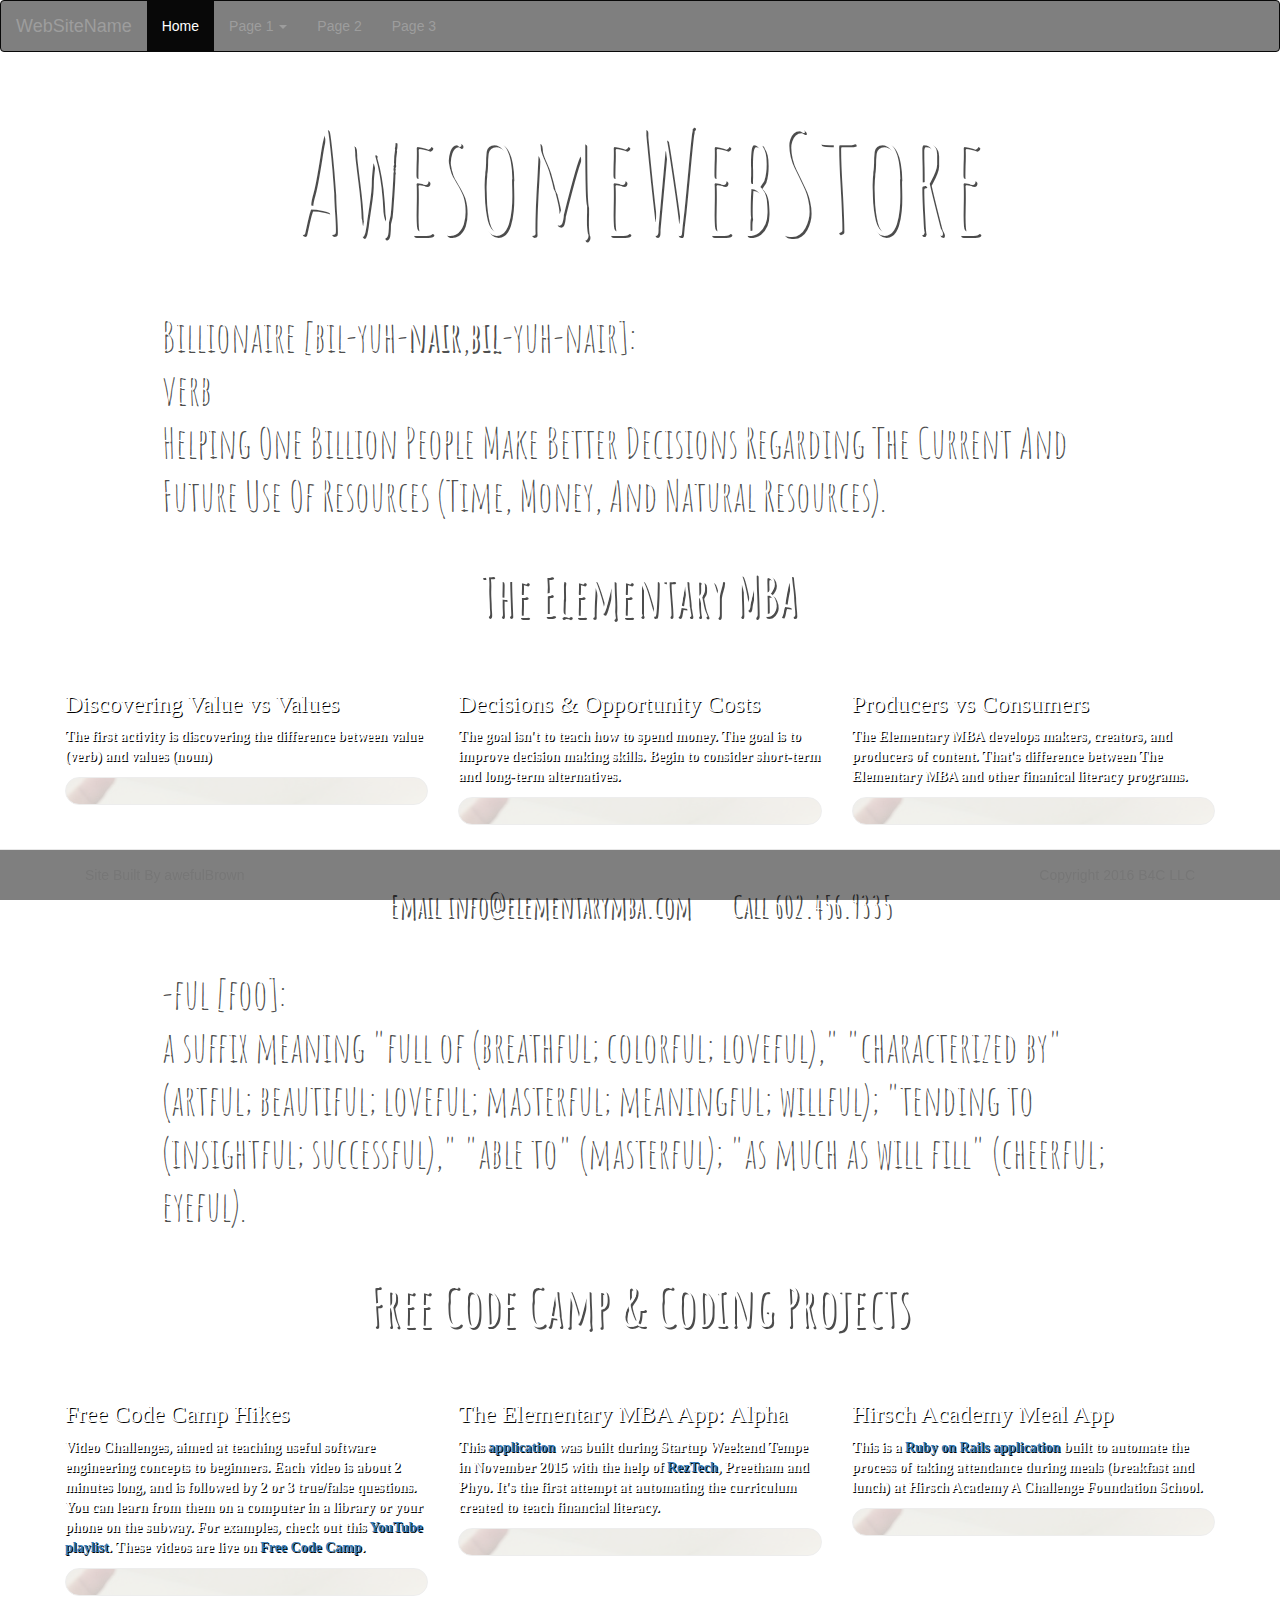
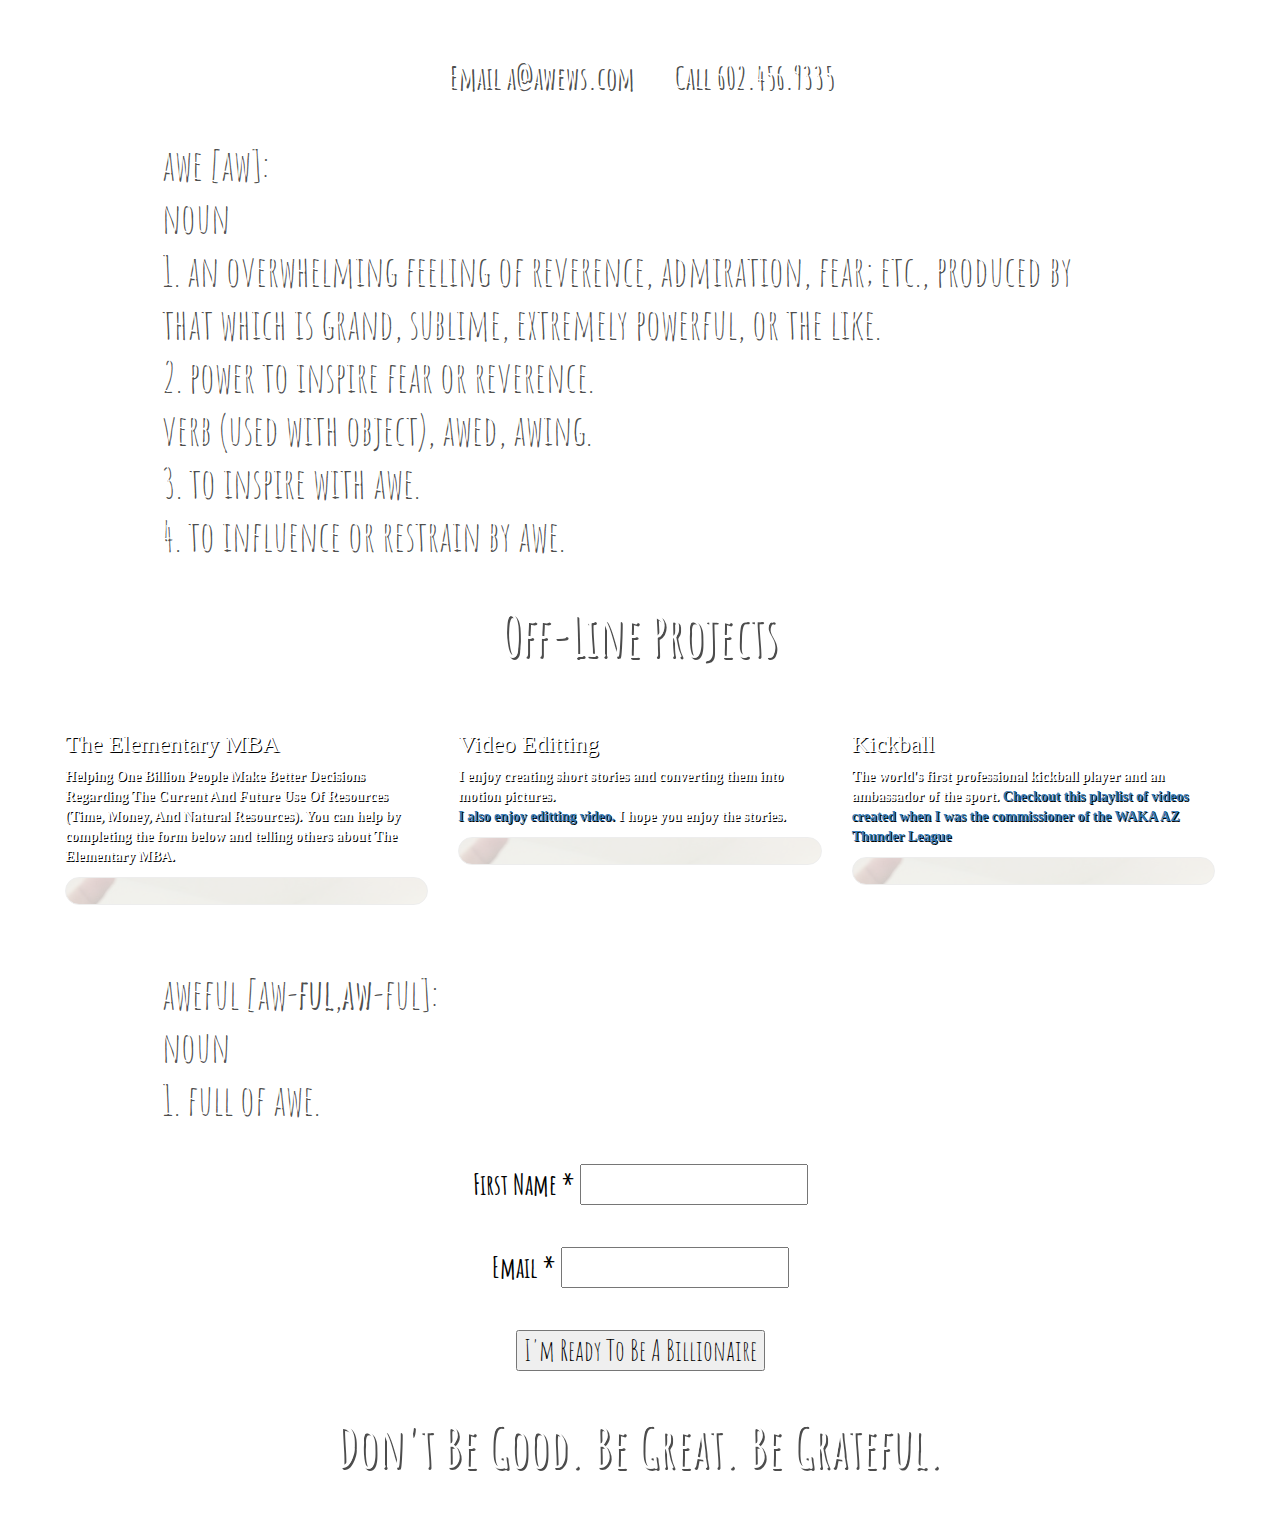
<file: aweb/index-navbar.html>
<!DOCTYPE html>
<html >
  <head>
    <meta charset="UTF-8">
    <title>awefulBrown's Portfolio alpha Version</title>
    <meta name="viewport" content="width=device-width, initial-scale=1" charset="UTF-8">
<link rel="stylesheet" href="http://fonts.googleapis.com/css?family=Amatic+SC">
    
    
    <link rel="stylesheet prefetch" href="https://maxcdn.bootstrapcdn.com/bootstrap/3.3.5/css/bootstrap.min.css">

        <link rel="stylesheet" href="css/style-z.css">

    
    
    
  </head>

  <body>

    <body>
  
  <nav class="navbar navbar-inverse">
  <div class="container-fluid">
    <div class="navbar-header">
      <a class="navbar-brand" href="#">WebSiteName</a>
    </div>
    <ul class="nav navbar-nav">
      <li class="active"><a href="#">Home</a></li>
      <li class="dropdown">
        <a class="dropdown-toggle" data-toggle="dropdown" href="#">Page 1
        <span class="caret"></span></a>
        <ul class="dropdown-menu">
          <li><a href="#">Page 1-1</a></li>
          <li><a href="#">Page 1-2</a></li>
          <li><a href="#">Page 1-3</a></li> 
        </ul>
      </li>
      <li><a href="#">Page 2</a></li> 
      <li><a href="#">Page 3</a></li> 
    </ul>
  </div>
</nav>


  <a name="topofpage"></a><h1 class="top-header">AwesomeWebStore</h1>
  <p class="aws-mission">Billionaire [bil-yuh-<b>nair</b>,<b>bil</b>-yuh-nair]:<br/>
  verb<br/>Helping One Billion People Make Better Decisions Regarding The Current And Future Use Of Resources (Time, Money, And Natural Resources).</p>
  <div>
    <a name="temba"></a><p class="awefulheader"><b>The Elementary MBA</b></p>
    <div class="container-fluid awerow">
      <div class="row">
        <div class="col-md-4 bgimage2">
          <h3>Discovering Value vs Values</h3>
          <p>The first activity is discovering the difference between value (verb) and values (noun)</p>
          <div class="thumbnail bgimage1">
            <div class="caption">
              
  </div>
          </div>
          </div>
        <div class="col-md-4 bgimage2">
          <h3>Decisions & Opportunity Costs</h3>
          <p>The goal isn't to teach how to spend money. The goal is to improve decision making skills. Begin to consider short-term and long-term alternatives.</p>
          <div class="thumbnail bgimage1">
            <div class="caption">
              
            </div>
          </div>
          </div>
        <div class="col-md-4 bgimage2">
          <h3>Producers vs Consumers</h3>
          <p>The Elementary MBA develops makers, creators, and producers of content. That's difference between The Elementary MBA and other finanical literacy programs.</p>
          <div class="thumbnail bgimage1">
  <div class="caption">
    
    </div>
          </div>
          </div>
        </div>
    </div>
      <div class="awecommunication"
         data-x="center" data-hoffset="-2"
         data-y="center" data-voffset="130"
        data-speed="300"
        data-start="1950"
        data-easing="Power3.easeInOut"
        data-splitin="none"
        data-splitout="none"
        data-elementdelay="0.1"
        data-endelementdelay="0.1"
         data-endspeed="300"

        style="z-index: 7; max-width: auto; max-height: auto; white-space: nowrap;"><a href="mailto:info@elementarymba.com" class="awecommunication">Email info@elementarymba.com</a><span style="color: #fff; margin: 0 20px;"></span><a href="tel:(602)456-9335" class="awecommunication">Call 602.456.9335</a>
      </div>
  </div>
  <p class="aws-mission">-ful [foo]:<br/>a suffix meaning "full of (breathful; colorful; loveful)," "characterized by" (artful; beautiful; loveful; masterful; meaningful; willful); "tending to (insightful; successful)," "able to" (masterful); "as much as will fill" (cheerful; eyeful).</p>
  <div>
    <a name="codingp"></a><p class="awefulheader"><b>Free Code Camp & Coding Projects</b></p>
    <div class="row awerow">
	    <div class="col-md-4 bgimage2">
            <h3>Free Code Camp Hikes</h3>
	          <p>Video Challenges, aimed at teaching useful software engineering concepts to beginners. Each video is about 2 minutes long, and is followed by 2 or 3 true/false questions. You can learn from them on a computer in a library or your phone on the subway. For examples, check out this <a href ="https://www.youtube.com/playlist?list=PLWKjhJtqVAbmfoj2Th9fvxhHIeqFO7wOy">YouTube playlist</a>. These videos are live on <a href ="https://www.freecodecamp.com">Free Code Camp</a>.</p>
	      <div class="thumbnail bgimage1">
	        <div class="caption">
	          
</div>
          </div>
        </div>
	    <div class="col-md-4 bgimage2">
            <h3>The Elementary MBA App: Alpha</h3>
            <p>This <a href ="theelementarymba.com">application</a> was built during Startup Weekend Tempe in November 2015 with the help of <a href ="http://reztech.com/">RezTech</a>, Preetham and Phyo. It's the first attempt at automating the curriculum created to teach financial literacy.</p>
	      <div class="thumbnail bgimage1">
	        <div class="caption">
	          
            </div>
          </div>
        </div>
	    <div class="col-md-4 bgimage2">
            <h3>Hirsch Academy Meal App</h3>
            <p>This is a <a href ="http://hirschhawks.herokuapp.com/">Ruby on Rails application</a> built to automate the process of taking attendance during meals (breakfast and lunch) at Hirsch Academy A Challenge Foundation School.</p>
	      <div class="thumbnail bgimage1">
	        <div class="caption">
	          
            </div>
          </div>
        </div>
      </div>
  </div>
  <div class="awecommunication"
         data-x="center" data-hoffset="-2"
         data-y="center" data-voffset="130"
        data-speed="300"
        data-start="1950"
        data-easing="Power3.easeInOut"
        data-splitin="none"
        data-splitout="none"
        data-elementdelay="0.1"
        data-endelementdelay="0.1"
         data-endspeed="300"

        style="z-index: 7; max-width: auto; max-height: auto; white-space: nowrap;"><a href="mailto:a@awews.com" class="awecommunication">Email a@awews.com</a><span style="color: #fff; margin: 0 20px;"></span><a href="tel:(602)456-9335" class="awecommunication">Call 602.456.9335</a>
      </div>
  
  <p class="aws-mission">awe [aw]:<br/>noun<br/>1. an overwhelming feeling of reverence, admiration, fear; etc., produced by that which is grand, sublime, extremely powerful, or the like.<br/>2. power to inspire fear or reverence.<br/>verb (used with object), awed, awing.<br/>3. to inspire with awe.<br/>4. to influence or restrain by awe.</p>
  <div>
    <a name="offlinep"></a><p class="awefulheader"><strong>Off-Line Projects</strong></p>
    <div class="row awerow">
	    <div class="col-md-4 bgimage2">
            <h3>The Elementary MBA</h3>
	          <p>Helping One Billion People Make Better Decisions Regarding The Current And Future Use Of Resources (Time, Money, And Natural Resources). You can help by completing the form below and telling others about The Elementary MBA.</p>
	      <div class="thumbnail bgimage1">
<div class="caption">
          
</div>
          </div>
        </div>
	    <div class="col-md-4 bgimage2">
            <h3>Video Editting</h3>
	          <p>I enjoy creating short stories and converting them into motion pictures. <a href ="https://www.youtube.com/playlist?list=PL4425C53D175D85DF"><br/>I also enjoy editting video.</a> I hope you enjoy the stories.</p>
	      <div class="thumbnail bgimage1">
<div class="caption">
          
            </div>
          </div>
        </div>
	    <div class="col-md-4 bgimage2">
            <h3>Kickball</h3>
	          <p>The world's first professional kickball player and an ambassador of the sport. <a href ="https://www.youtube.com/playlist?list=PLJv4FPSRySQ-8tjHs88mfUA0rHb5CgItN">Checkout this playlist of videos created when I was the commissioner of the WAKA AZ Thunder League</a></p>
	      <div class="thumbnail bgimage1">
<div class="caption">
          
            </div>
          </div>
        </div>
      </div>
  </div>
  <p class="aws-mission">aweful [aw-<b>ful</b>,<b>aw</b>-ful]:<br/>noun<br/>1. full of awe.</p>
<form accept-charset="UTF-8" action="https://kq169.infusionsoft.com/app/form/process/87d0e14aa5beac6a8bd1da49f3050ff1" class="infusion-form" method="POST">
    <input name="inf_form_xid" type="hidden" value="87d0e14aa5beac6a8bd1da49f3050ff1" />
    <input name="inf_form_name" type="hidden" value="How To Spend Smarter Quiz Request" />
    <input name="infusionsoft_version" type="hidden" value="1.51.0.54" />
    <div class="infusion-field aweform">
        <label for="inf_field_FirstName">First Name *</label>
        <input class="infusion-field-input-container" id="inf_field_FirstName" name="inf_field_FirstName" type="text" />
    </div>
    <div class="infusion-field aweform">
        <label for="inf_field_Email">Email *</label>
        <input class="infusion-field-input-container" id="inf_field_Email" name="inf_field_Email" type="text" />
    </div>
    <div class="infusion-submit aweform awebtn">
        <input type="submit" value="I'm Ready To Be A Billionaire" />
    </div>
</form>
<script type="text/javascript" src="https://kq169.infusionsoft.com/app/webTracking/getTrackingCode?trackingId=c3822ef1b0b2f2126a833e097de0509c"></script>

  <div>
    <p class="aws-mission awegood">Don't Be Good. Be Great. Be Grateful.</p>
  </div>
  <div class="navbar navbar-default navbar-fixed-bottom">
    <div class="container">
      <p class="navbar-text pull-left">Site Built By awefulBrown</p>
      <p class="navbar-text pull-right">Copyright 2016 B4C LLC</p>
    </div>
  </div>  
</body>
    <script src="http://cdnjs.cloudflare.com/ajax/libs/jquery/2.1.3/jquery.min.js"></script>
<script   src="https://code.jquery.com/jquery-2.2.1.js"   integrity="sha256-eNcUzO3jsv0XlJLveFEkbB8bA7/CroNpNVk3XpmnwHc="   crossorigin="anonymous"></script>

    
    
    
    
  </body>
</html>
</file>
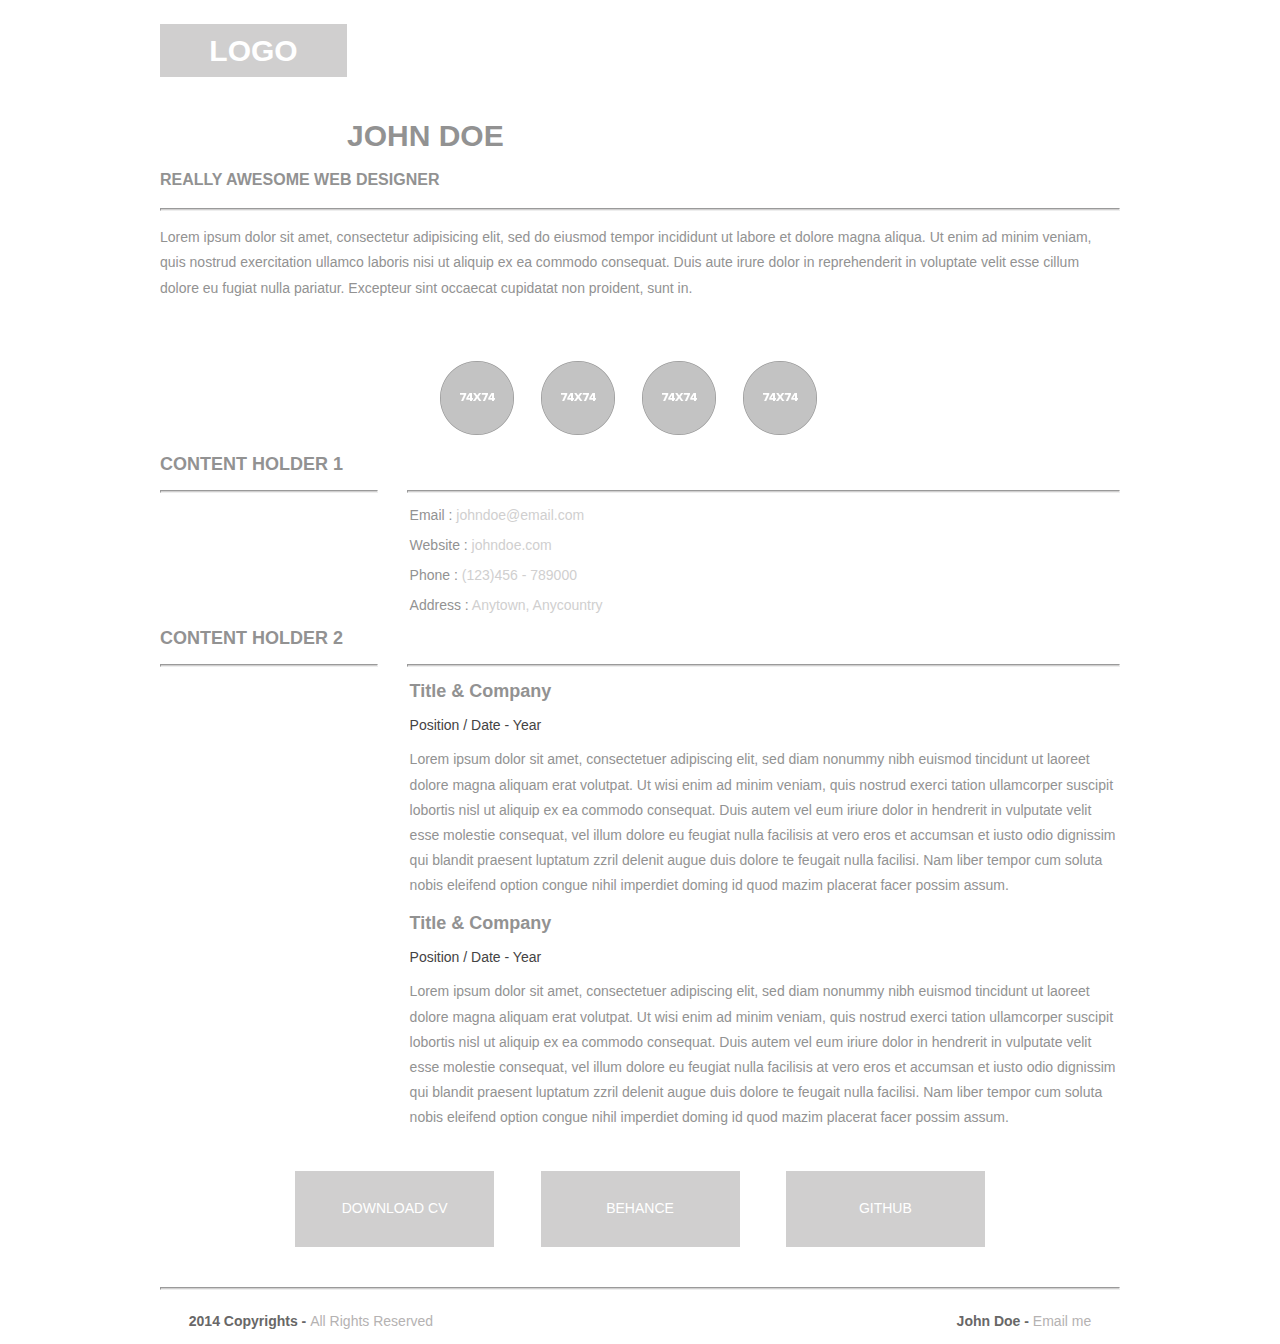
<file: aweb/Untitled-2.html>
<!doctype html>
<html>
<head>
<meta charset="utf-8">
<meta name="viewport" content="width=device-width, initial-scale=1">
<title>About Page template By Adobe Dreamweaver CC</title>
<link href="AboutPageAssets/styles/aboutPageStyle.css" rel="stylesheet" type="text/css">

<!--The following script tag downloads a font from the Adobe Edge Web Fonts server for use within the web page. We recommend that you do not modify it.-->
<script>var __adobewebfontsappname__="dreamweaver"</script><script src="http://use.edgefonts.net/montserrat:n4:default;source-sans-pro:n2:default.js" type="text/javascript"></script>
</head>

<body>
<!-- Header content -->
<header>
  <div class="profileLogo"> 
    <!-- Profile logo. Add a img tag in place of <span>. -->
    <p class="logoPlaceholder"><!-- <img src="logoImage.png" alt="sample logo"> --><span>LOGO</span></p>
  </div>
<!-- Identity details -->
  <section class="profileHeader">
    <h1>JOHN DOE</h1>
    <h3>REALLY AWESOME WEB DESIGNER</h3>
    <hr>
    <p>Lorem ipsum dolor sit amet, consectetur adipisicing elit, sed do eiusmod tempor incididunt ut labore et dolore magna aliqua. Ut enim ad minim veniam, quis nostrud exercitation ullamco laboris nisi ut aliquip ex ea commodo consequat. Duis aute irure dolor in reprehenderit in voluptate velit esse cillum dolore eu fugiat nulla pariatur. Excepteur sint occaecat cupidatat non proident, sunt in.</p>
  </section>
  <!-- Links to Social network accounts -->
  <aside class="socialNetworkNavBar">
    <div class="socialNetworkNav"> 
      <!-- Add a Anchor tag with nested img tag here --> 
      <img src="AboutPageAssets/images/social.png" alt="sample"> </div>
    <div class="socialNetworkNav"> 
      <!-- Add a Anchor tag with nested img tag here --> 
      <img src="AboutPageAssets/images/social.png"  alt="sample"> </div>
    <div class="socialNetworkNav"> 
      <!-- Add a Anchor tag with nested img tag here --> 
      <img src="AboutPageAssets/images/social.png"  alt="sample"> </div>
    <div class="socialNetworkNav"> 
      <!-- Add a Anchor tag with nested img tag here --> 
      <img src="AboutPageAssets/images/social.png"  alt="sample"> </div>
  </aside>
</header>
<!-- content -->
<section class="mainContent"> 
  <!-- Contact details -->
  <section class="section1">
    <h2 class="sectionTitle">Content Holder 1</h2>
    <hr class="sectionTitleRule">
    <hr class="sectionTitleRule2">
    <div class="section1Content">
      <p><span>Email :</span> johndoe@email.com</p>
      <p><span>Website :</span> johndoe.com</p>
      <p><span>Phone :</span> (123)456 - 789000</p>
      <p><span>Address :</span> Anytown, Anycountry</p>
    </div>
  </section>
  <!-- Previous experience details -->
  <section class="section2">
    <h2 class="sectionTitle">Content Holder 2</h2>
    <hr class="sectionTitleRule">
    <hr class="sectionTitleRule2">
    <!-- First Title & company details  -->
    <article class="section2Content">
      <h2 class="sectionContentTitle">Title & Company</h2>
      <h3 class="sectionContentSubTitle">Position / Date - Year</h3>
      <p class="sectionContent"> Lorem ipsum dolor sit amet, consectetuer adipiscing elit, sed diam nonummy nibh euismod tincidunt ut laoreet dolore magna aliquam erat volutpat. Ut wisi enim ad minim veniam, quis nostrud exerci tation ullamcorper suscipit lobortis nisl ut aliquip ex ea commodo consequat. Duis autem vel eum iriure dolor in hendrerit in vulputate velit esse molestie consequat, vel illum dolore eu feugiat nulla facilisis at vero eros et accumsan et iusto odio dignissim qui blandit praesent luptatum zzril delenit augue duis dolore te feugait nulla facilisi. Nam liber tempor cum soluta nobis eleifend option congue nihil imperdiet doming id quod mazim placerat facer possim assum. </p>
    </article>
    <!-- Second Title & company details  -->
    <article class="section2Content">
      <h2 class="sectionContentTitle"> Title & Company</h2>
      <h3 class="sectionContentSubTitle">Position / Date - Year</h3>
      <p class="sectionContent"> Lorem ipsum dolor sit amet, consectetuer adipiscing elit, sed diam nonummy nibh euismod tincidunt ut laoreet dolore magna aliquam erat volutpat. Ut wisi enim ad minim veniam, quis nostrud exerci tation ullamcorper suscipit lobortis nisl ut aliquip ex ea commodo consequat. Duis autem vel eum iriure dolor in hendrerit in vulputate velit esse molestie consequat, vel illum dolore eu feugiat nulla facilisis at vero eros et accumsan et iusto odio dignissim qui blandit praesent luptatum zzril delenit augue duis dolore te feugait nulla facilisi. Nam liber tempor cum soluta nobis eleifend option congue nihil imperdiet doming id quod mazim placerat facer possim assum. </p>
    </article>
    <!-- Replicate the above Div block to add more title and company details --> 
  </section>
  <!-- Links to expore your past projects and download your CV -->
  <aside class="externalResourcesNav">
    <div class="externalResources"> <a href="#" title="Download CV Link">DOWNLOAD CV</a> </div>
    <span class="stretch"></span>
    <div class="externalResources"><a href="#" title="Behance Link">BEHANCE</a> </div>
    <span class="stretch"></span>
    <div class="externalResources"><a href="#" title="Github Link">GITHUB</a> </div>
  </aside>
</section>
<footer>
  <hr>
  <p class="footerDisclaimer">2014  Copyrights - <span>All Rights Reserved</span></p>
  <p class="footerNote">John Doe - <span>Email me</span></p>
</footer>
</body>
</html>
</file>
<file: aweb/css/style-z.css>
body,
html {
  min-height: 100%;
}

body {
  background-image: url(http://www.awesomewebstore.com/img/grand_canyon_summer_trip.jpg);
  background-size: cover;
}

.top-header {
  width: 100%;
  max-width:960px;
  font: 10em "Amatic SC", cursive;
  color: #fff;
  text-shadow: 2px 2px 0 rgba(0, 0,0, .7);
  margin: 40px auto;
  text-align: center; 
}
.aws-mission {
  width: 100%;
  max-width:960px;
  font: 3em "Amatic SC", cursive;
  color: #fff;
  text-shadow: 2px 2px 0 rgba(0, 0,0, .7);
  margin: 40px auto;
}

.awefulheader {
  width: 100%;
  max-width:960px;
  font: 4em "Amatic SC", cursive;
  color: #fff;
  text-shadow: 2px 2px 0 rgba(0, 0,0, .7);
  margin: 40px auto;
  text-align: center;
}
.aweform {
  width: 100%;
  max-width:960px;
  font: 2em "Amatic SC", cursive;
  color: #000;
  text-shadow: 2px 2px 0 rgba(255, 255, 255, .7);
  margin: 40px auto;
  text-align: center;
}
.awebtn {
  color: #000;
  font: 3em;
  text-align: center;
  text-shadow: 2px 2px 0 rgba(255, 255, 255, .7);
}

.awecommunication {
  width: 100%;
  max-width:960px;
  font: 1.5em "Amatic SC", cursive;
  color: #fff;
  text-shadow: 2px 2px 0 rgba(0, 0,0, .7);
  margin: 40px auto;
  text-align: center;
  font-weight: bold;
}
.navbar {
  background: rgba(0,0,0,0.5);
}
.navbar li {
  color: #000;
}
.awefulfooter {
    color: #010101;
}
.input::-webkit-input-placeholder {
color: red !important;
}
 
.input:-moz-placeholder { /* Firefox 18- */
color: red !important;  
}
 
.input::-moz-placeholder {  /* Firefox 19+ */
color: red !important;  
}
 
.input:-ms-input-placeholder {  
color: red !important;  
}

.bgimage1 {/*find a way add image with opacity without effecting the text*/
    max-height: 100%;
    width: auto;
    top: 0px;
    left: 0px;
    background-image: url(../img/creators.png);
    opacity: 0.5;
    border-radius: 16px;
    text-shadow: 1px 1px #000000;
    color: #FFFFFF;
    font-family: Cambria, "Hoefler Text", "Liberation Serif", Times, "Times New Roman", serif;
	z-index: 1;
}

.bgimage2 {/*find a way add image with opacity without effecting the text*/
    max-width: 100%;
    height: auto;
    top: 0px;
    left: 0px;
    /*background-image: url(../img/1.jpg);*/
    opacity: 1;
    border-radius: 16px;
    text-shadow: 1px 1px #000000;
    color: #FFFFFF;
    font-family: Cambria, "Hoefler Text", "Liberation Serif", Times, "Times New Roman", serif;
	z-index: 2;
}
.navbar-default-fixed {
}
.navbar-default {
}
.navbar-fixed-top {
}
.awerow {
    margin-right: 50px;
    margin-left: 50px;
    padding-right: auto;
    padding-left: auto;
    font-weight: bolder;
    text-shadow: 1px 1px #FFFFFF;
}
.awegood {
    font-weight: bolder;
    text-align: center;
    font-size: 4em;
}

.open .dropdown-menu {
    display: block;
}
</file>
<file: aweb/AboutPageAssets/styles/aboutPageStyle.css>
@charset "utf-8";
/* Global Styles */

body {
	margin-left: auto;
	margin-right: auto;
	width: 92%;
	max-width: 960px;
	padding-left: 2.275%;
	padding-right: 2.275%;
}
/* Header */
header {
	text-align: center;
	display: block;
}
header .profileLogo .logoPlaceholder {
	background-color: rgba(208,207,207,1.00);
	width: 187px;
	text-align: center;
}
header .logoPlaceholder span {
	width: 80px;
	height: 22px;
	font-family: 'Montserrat', sans-serif;
	color: rgba(255,255,255,1.00);
	font-size: 30px;
	font-weight: 700;
	line-height: 53px;
}
header .profilePhoto {
	background-color: rgba(237,237,237,1.00);
	width: 259px;
	border-radius: 50%;
	height: 259px;
	clear: both;
}
header .profileHeader h1 {
	font-family: 'Montserrat', sans-serif;
	color: rgba(146,146,146,1.00);
	font-size: 30px;
	font-weight: 700;
	line-height: 24px;
}
header .profileHeader h3 {
	font-family: sans-serif;
	color: rgba(146,146,146,1.00);
	font-size: 16px;
	font-weight: 700;
	line-height: 24px;
}
hr {
	background-color: rgba(208,207,207,1.00);
	height: 1px;
}
header .profileHeader p {
	font-family: sans-serif;
	color: rgba(146,146,146,1.00);
	font-size: 14px;
	font-weight: 400;
	line-height: 1.8;
	overflow-y: auto;
}
header .socialNetworkNavBar {
	text-align: center;
	display: block;
	margin-top: 60px;
	clear: both;
}
header .socialNetworkNavBar .socialNetworkNav {
	border-radius: 50%;
	cursor: pointer;
}
header .socialNetworkNavBar .socialNetworkNav img:hover {
	opacity: 0.5;
}
/* Main Content sections */
.mainContent .section1 {
	display: block;
}
.section1 .sectionTitle, .section2 .sectionTitle {
	font-family: 'Montserrat', sans-serif;
	color: rgba(146,146,146,1.00);
	font-size: 18px;
	font-weight: 700;
	text-transform: uppercase;
}
.section1 .sectionTitleRule, .section2 .sectionTitleRule {
	margin: 0 3% 0 0;
	float: left;
	clear: both;
}
.section1 .sectionTitleRule2, .section2 .sectionTitleRule2 {
	background-color: rgba(208,207,207,1.00);
	height: 1px;
	padding: 0px;
}
.mainContent .section1 .section1Content {
	font-family: ProximaNova;
	font-size: 14px;
	font-weight: 100;
	color: rgba(208,207,207,1.00);
}
.mainContent .section1 .section1Content span {
	color: rgba(146,146,146,1.00);
	font-family: sans-serif;
}
.section2 .sectionContentTitle {
	font-family: sans-serif;
	color: rgba(146,146,146,1.00);
	font-size: 18px;
	font-weight: 700;
}
.section2 .sectionContentSubTitle {
	font-family: sans-serif;
	color: rgba(68,67,67,1.00);
	font-size: 14px;
	font-weight: 400;
}
.section2 .sectionContent {
	font-family: sans-serif;
	color: rgba(146,146,146,1.00);
	font-size: 14px;
	font-weight: 400;
	line-height: 1.8;
}
.mainContent {
	display: block;
}
.mainContent .externalResourcesNav .externalResources {
	background-color: rgba(208,207,207,1.00);
	display: inline-block;
	text-align: center;
	margin-top: 0px;
	padding-top: 3%;
	cursor: pointer;
}
.mainContent .externalResourcesNav .externalResources:hover {
	background-color: rgba(153,153,153,1.00);
}
.externalResourcesNav .externalResources a {
	font-family: 'Montserrat', sans-serif;
	color: rgba(255,255,255,1.00);
	font-size: 14px;
	font-weight: 400;
	line-height: 18px;
	text-decoration: none;
}
.stretch {
	content: '';
	display: inline-block;
	margin-left: 2%;
	margin-right: 2%;
}
/* Footer */
footer .footerDisclaimer {
	font-family: sans-serif;
	font-size: 14px;
	line-height: 18px;
	color: rgba(104,103,103,1.00);
	font-weight: 700;
}
footer .footerDisclaimer span {
	color: rgba(181,178,178,1.00);
	font-weight: 400;
}
footer .footerNote {
	font-family: sans-serif;
	font-size: 14px;
	line-height: 18px;
	color: rgba(104,103,103,1.00);
	font-weight: 700;
}
footer .footerNote span {
	color: rgba(181,178,178,1.00);
	font-weight: 400;
}

/* Media query for Mobile devices*/
@media only screen and (min-width : 285px) and (max-width : 480px) {
/* Header */
header {
	width: 100%;
	float: none;
}
header .profileLogo .logoPlaceholder {
	display: inline-block;
}
header .profilePhoto {
	display: inline-block;
}
header .profileHeader {
	text-align: center;
	margin-top: 10%;
}
header .profileHeader p {
	text-align: justify;
}
header .socialNetworkNavBar {
	text-align: center;
	display: block;
	margin-top: 60px;
	clear: both;
	margin-bottom: 15%;
}
header .socialNetworkNavBar .socialNetworkNav {
	width: 60px;
	height: 60px;
	display: inline-block;
	margin-right: 23px;
}
/* Main content sections */
.mainContent .section1 {
	text-align: center;
	margin-bottom: 10%;
}
.section1 .section1Title, .section2 .section1Title {
	text-align: center;
}
.section1 .sectionTitleRule, .section2 .sectionTitleRule {
	width: 100%;
}
.section1 .sectionTitleRule2, .section2 .sectionTitleRule2 {
	display: none;
}
.mainContent .section1 .section1Content {
	display: inline-block;
	text-align: left;
	font-family: sans-serif;
	text-align: justify;
}
.mainContent .section2 {
	display: block;
	text-align: center;
}
.section2 .section2Content {
	margin-top: 10%;
	text-align: justify;
	margin-bottom: 10%;
}
.mainContent .externalResourcesNav {
	margin-bottom: 10%;
}
.mainContent .externalResourcesNav .externalResources {
	width: 100%;
	height: 35px;
}
/* Footer */
footer {
	display: block;
	text-align: center;
	font-family: sans-serif;
}
}

/* Media Query for Tablets */
@media only screen and (min-width : 481px) and (max-width : 1024px) {
/* Header */
header {
	width: 100%;
	float: none;
}
header .profileLogo .logoPlaceholder {
	display: inline-block;
	font-family: 'Montserrat', sans-serif;
}
header .profilePhoto {
	float: left;
	clear: both;
	margin-right: 3%;
	margin-top: 5%;
}
header .profileHeader {
	text-align: left;
	margin-top: 7%;
}
header .socialNetworkNavBar .socialNetworkNav {
	width: 74px;
	height: 74px;
	display: inline-block;
	margin-right: 23px;
}
/* Main content and sections */
.section1 .section1Title, .section2 .section1Title {
	text-align: center;
}
.section1 .sectionTitleRule, .section2 .sectionTitleRule {
	width: 100%;
}
.section1 .sectionTitleRule2, .section2 .sectionTitleRule2 {
	display: none;
}
.mainContent .section1 .section1Content {
	display: block;
	margin: 0% 0% 0% 20%;
	font-family: sans-serif;
	margin-top: 5%;
	margin-bottom: 5%;
}
.mainContent .section2 {
	clear: both;
}
.section2 .section2Content {
	padding: 0px;
	margin-left: 20%;
	font-family: sans-serif;
	margin-top: 5%;
	margin-bottom: 5%;
}
.mainContent .externalResourcesNav {
	margin-left: 20%;
	margin-top: 40px;
	margin-bottom: 40px;
	text-align: center;
	padding-top: 0px;
	clear: both;
}
.mainContent .externalResourcesNav .externalResources {
	width: 199px;
	height: 48px;
	margin-top: 5%;
}
/* Footer */
footer .footerDisclaimer {
	float: left;
	margin-left: 3%;
	font-family: sans-serif;
}
footer .footerNote {
	float: right;
	margin-right: 3%;
	font-family: sans-serif;
}
}

/* Desktops and laptops  */
@media only screen and (min-width:1025px) {
/* Header */
header .profileLogo .logoPlaceholder {
	float: left;
	margin-bottom: 50px;
}
header .profilePhoto {
	float: left;
	clear: both;
	margin-right: 3%;
}
header .profileHeader {
	text-align: left;
	padding-top: 10%;
}
header .socialNetworkNavBar .socialNetworkNav {
	width: 74px;
	height: 74px;
	display: inline-block;
	margin-right: 23px;
}
/* Main content sections */
.section1 .sectionTitleRule, .section2 .sectionTitleRule {
	width: 22.5%;
}
.mainContent .section1 .section1Content {
	display: block;
	margin-top: 0%;
	margin-right: 0%;
	margin-left: 26%;
	margin-bottom: 0%;
	font-family: sans-serif;
}
.mainContent .section2 {
	clear: both;
}
.section2 .section2Content {
	padding: 0px;
	margin-left: 26%;
	font-family: sans-serif;
}
.mainContent .externalResourcesNav {
	margin-top: 40px;
	margin-bottom: 40px;
	text-align: center;
	padding-top: 0px;
	clear: both;
}
.mainContent .externalResourcesNav .externalResources {
	width: 199px;
	height: 48px;
}
/* Footer */
footer .footerDisclaimer {
	float: left;
	margin-left: 3%;
	font-family: sans-serif;
}
footer .footerNote {
	float: right;
	margin-right: 3%;
	font-family: sans-serif;
}
}
</file>
